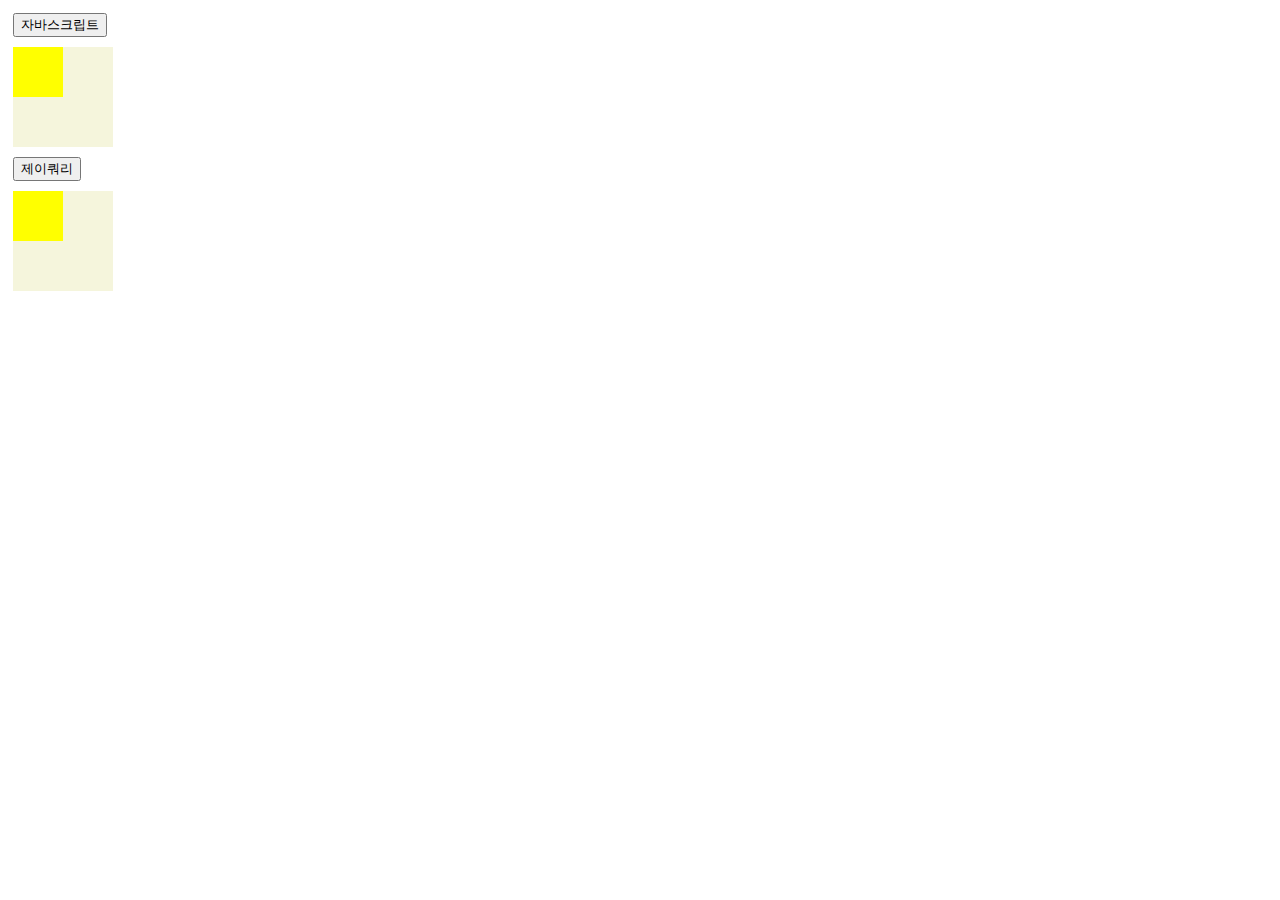
<file: part-25/index.html>
<!DOCTYPE html>
<html>
    <head>
        <meta charset="utf-8" />
        <title>Developer</title>
        <link rel="stylesheet" href="stylesheets/style.css" />
    </head>
    <body>
        
        <button class="vanila">자바스크립트</button>
        <div class="box1">
            <div class="inner"></div>
        </div>

        <button class="jquery">제이쿼리</button>
        <div class="box2">
            <div class="inner"></div>
        </div>

        <script src="javascripts/jquery-3.4.1.min.js"></script>
        <script src="javascripts/script.js"></script>

    </body>
</html>
</file>
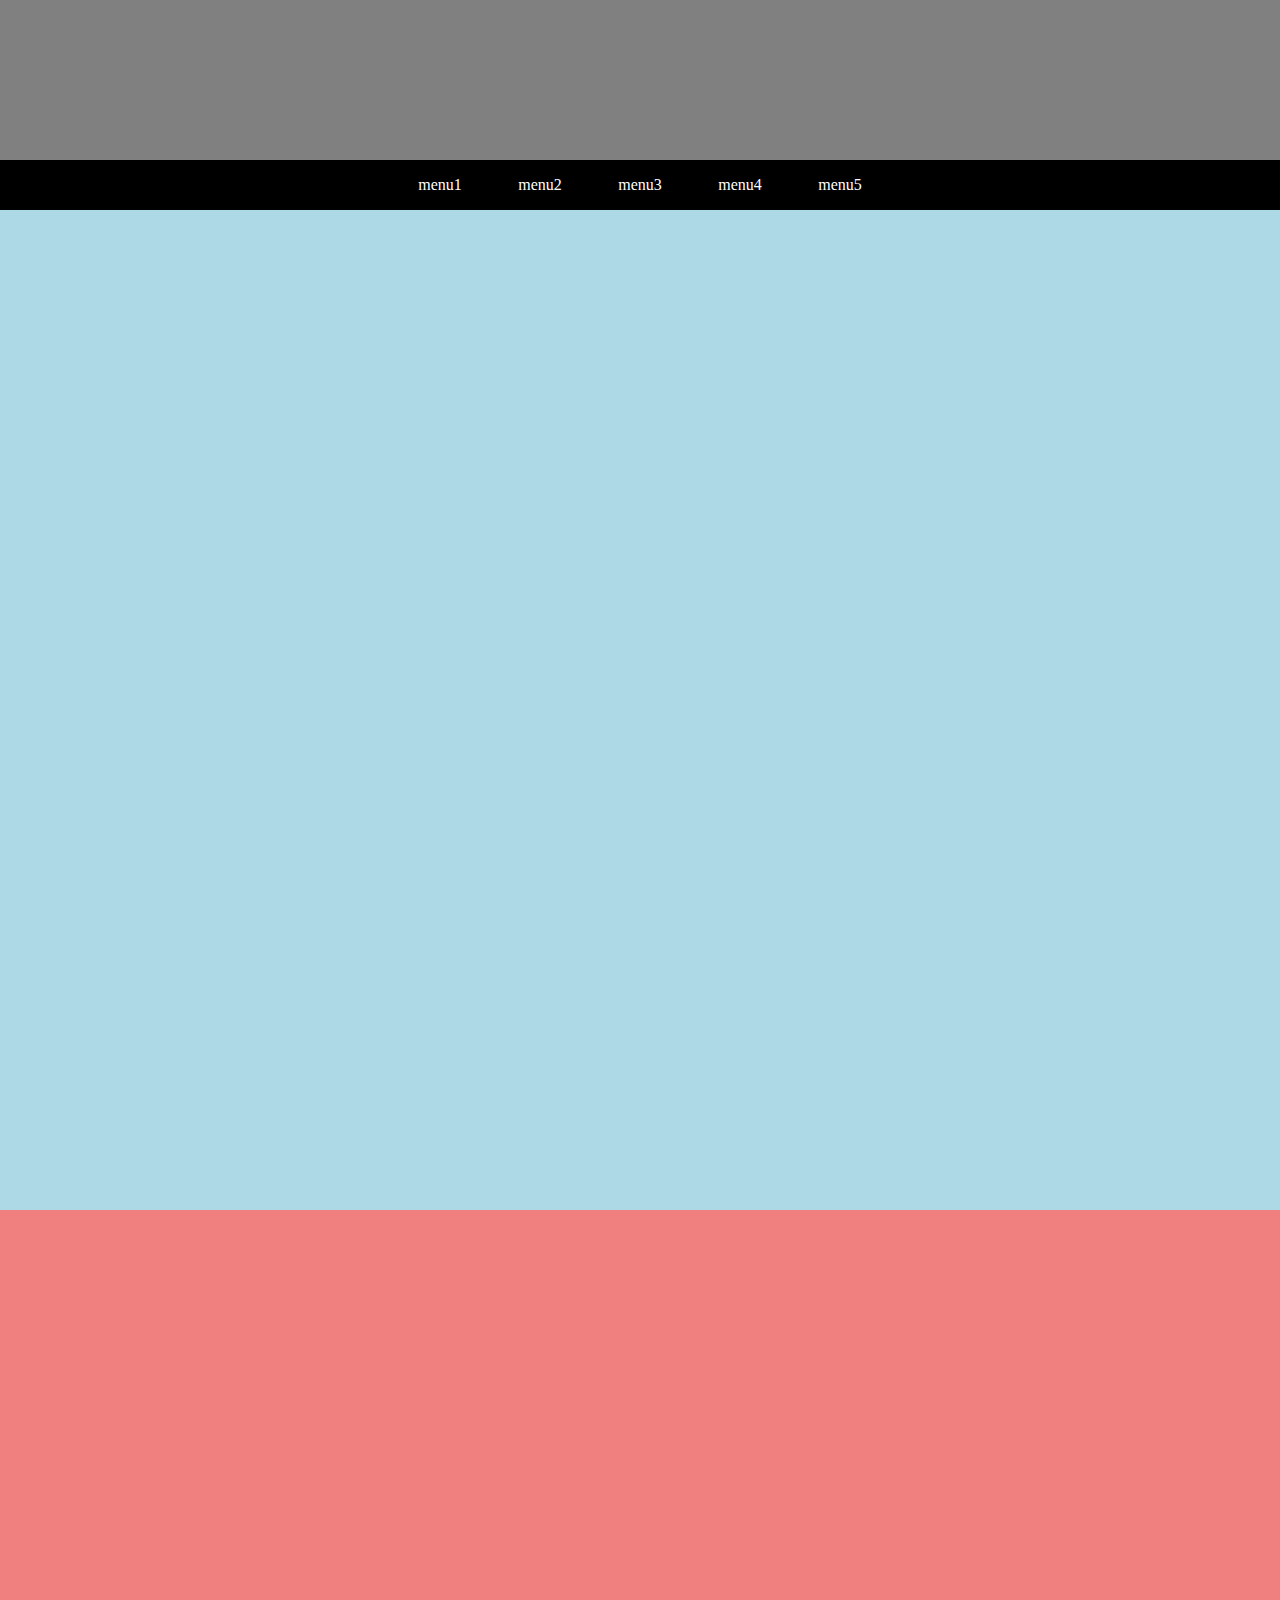
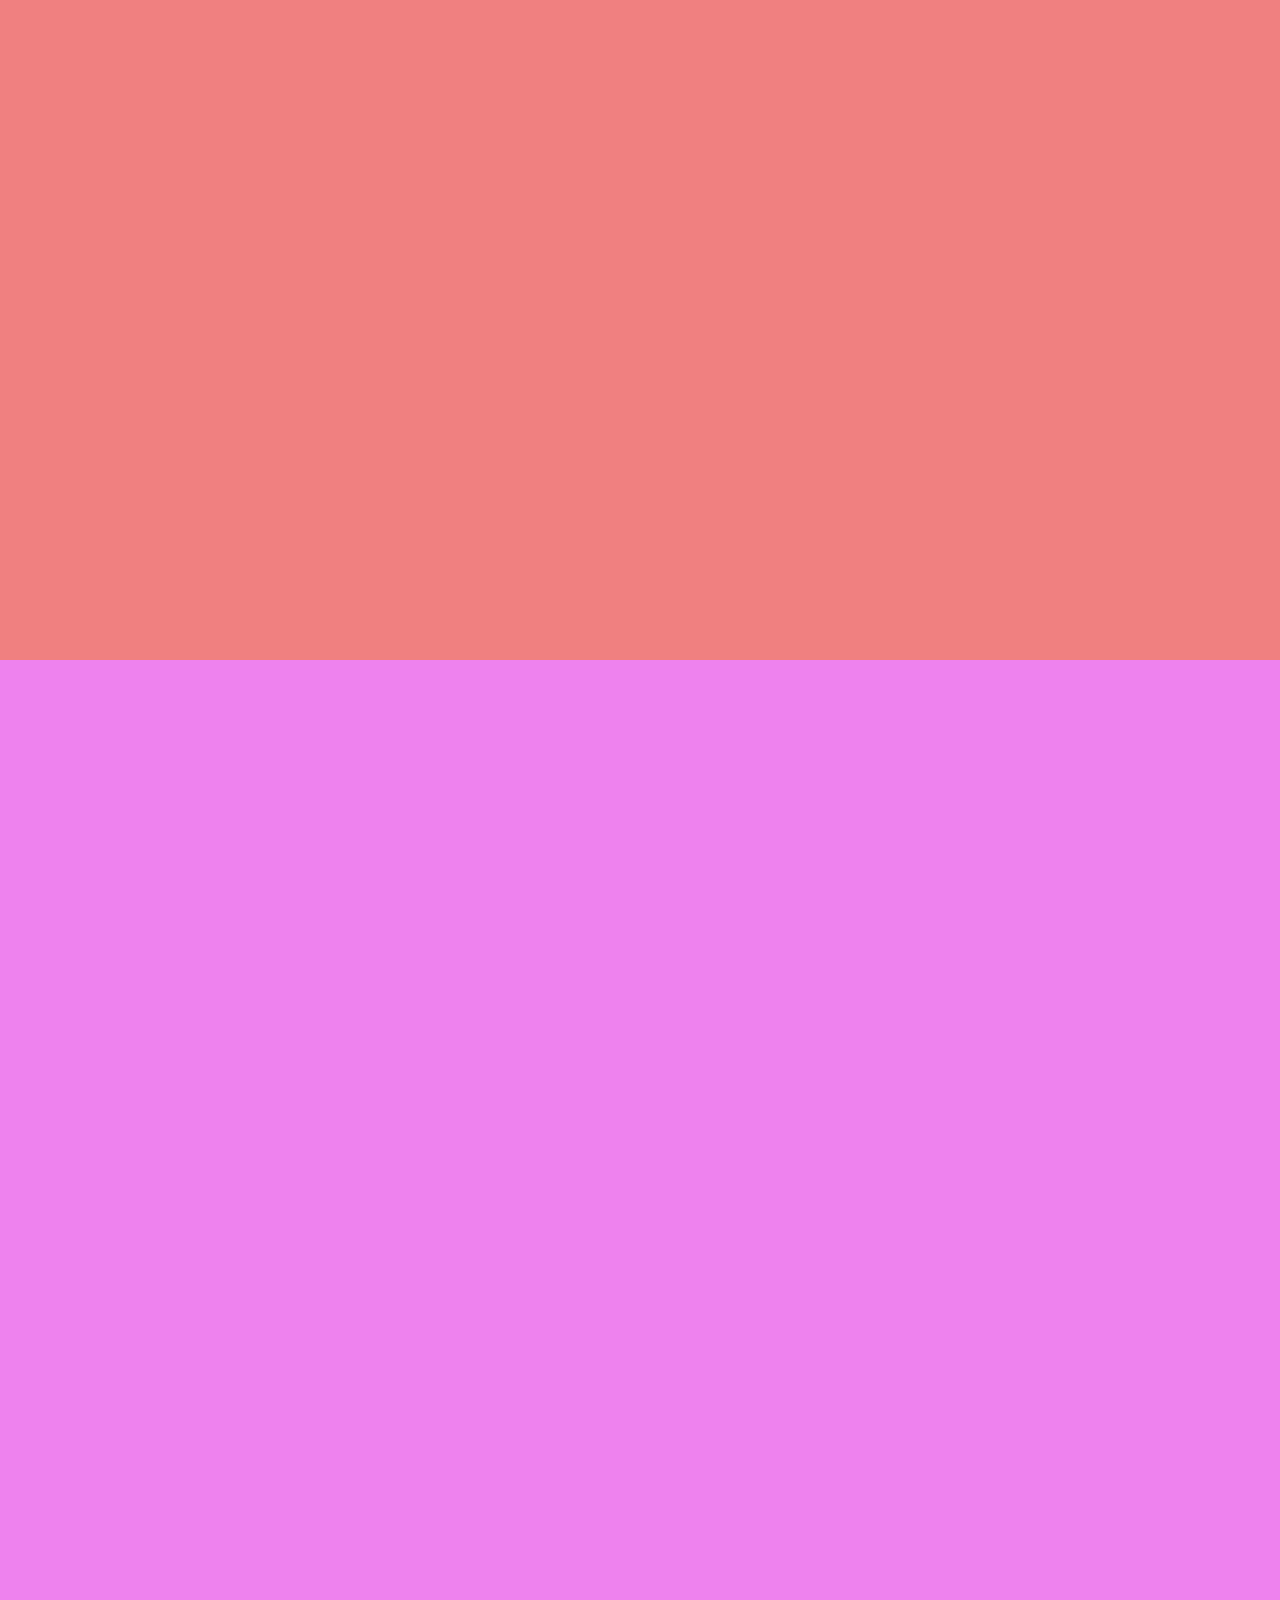
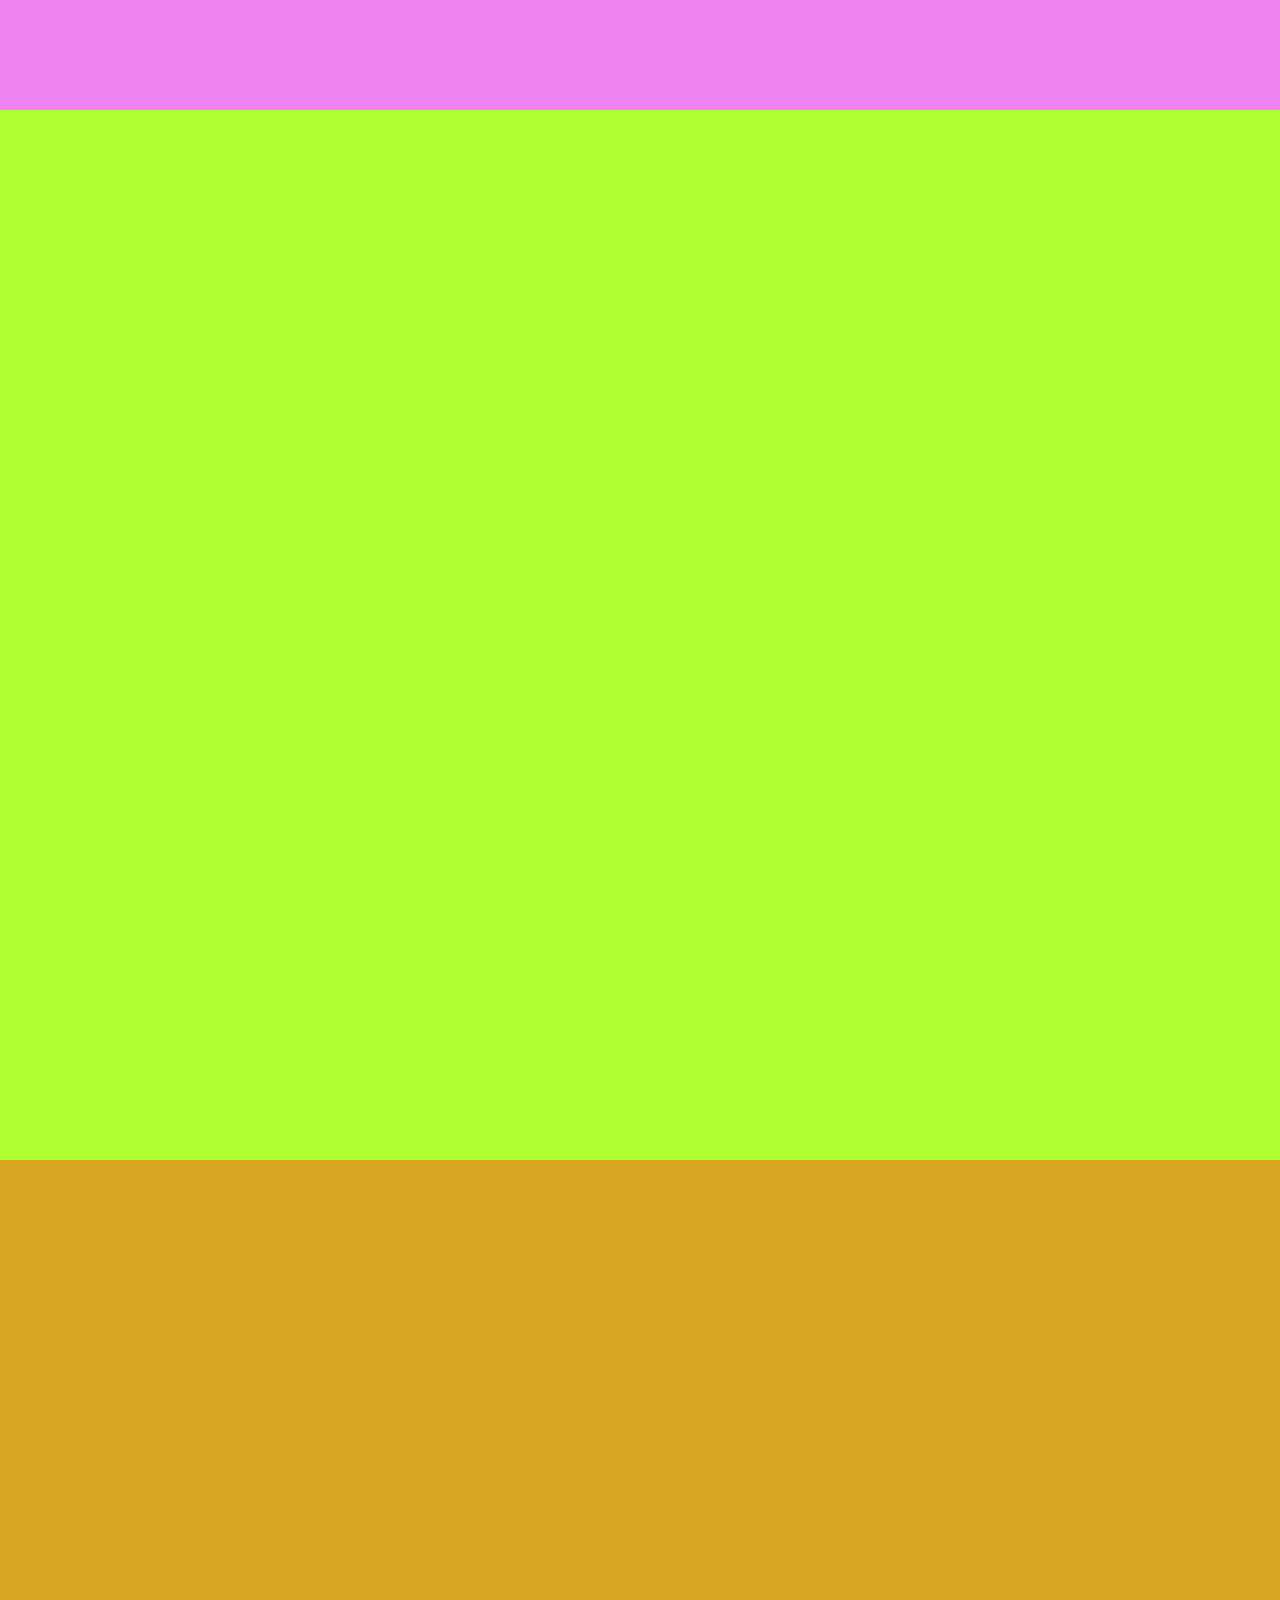
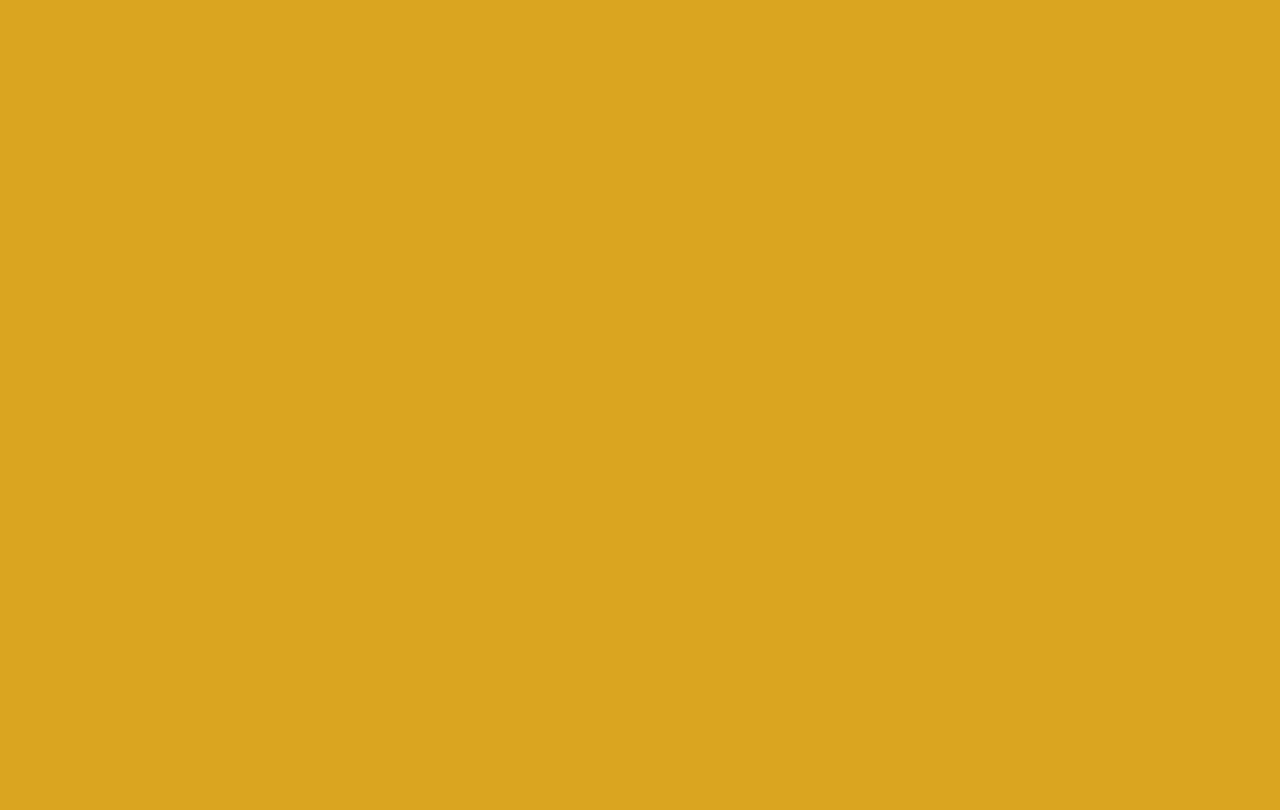
<file: part-26-2/index.html>
<!DOCTYPE html>
<html>
    <head>
        <meta charset="utf-8" />
        <title>Developer</title>
        <link rel="stylesheet" href="stylesheets/style.css" />
    </head>
    <body>
        
        <div class="header"></div>
        <div class="menu">
            <ul class="list">
                <li class="item">menu1</li>
                <li class="item">menu2</li>
                <li class="item">menu3</li>
                <li class="item">menu4</li>
                <li class="item">menu5</li>
            </ul>
        </div>
        
        <div class="container">
            <div class="section section1"></div>
            <div class="section section2"></div>
            <div class="section section3"></div>
            <div class="section section4"></div>
            <div class="section section5"></div>
        </div>

        <script src="javascripts/jquery-3.4.1.min.js"></script>
        <script src="javascripts/script.js"></script>

    </body>
</html>
</file>
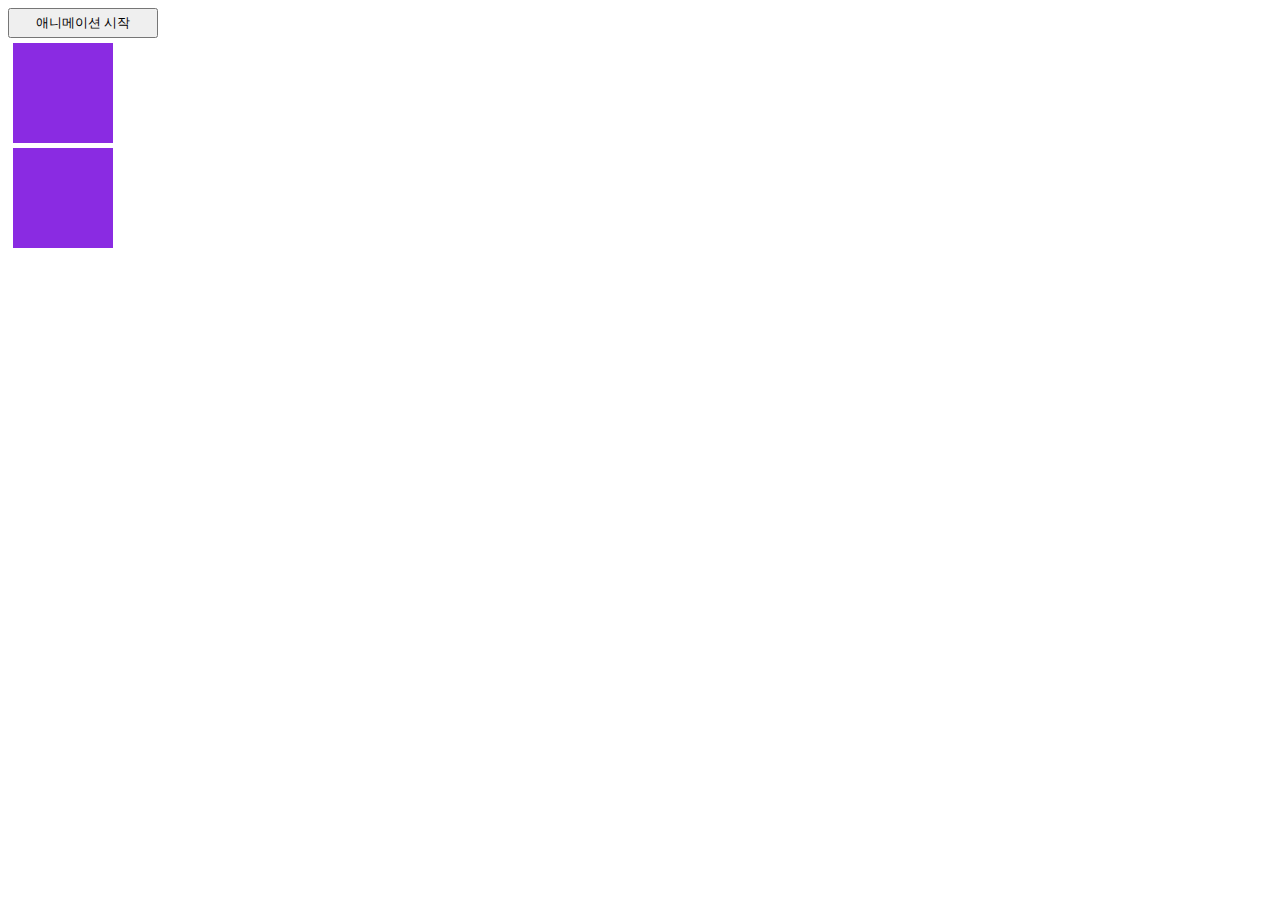
<file: part-26/index.html>
<!DOCTYPE html>
<html>
    <head>
        <meta charset="utf-8" />
        <title>Developer</title>
        <link rel="stylesheet" href="stylesheets/jquery-ui.min.css">
        <link rel="stylesheet" href="stylesheets/style.css" />
    </head>
    <body>
        
        <button class="btn">애니메이션 시작</button>
        <div class="box"></div>
        <div class="box1"></div>
        

        <script src="javascripts/jquery-3.4.1.min.js"></script>
        <script src="javascripts/jquery-ui.min.js"></script>
        <script src="javascripts/script.js"></script>

    </body>
</html>
</file>
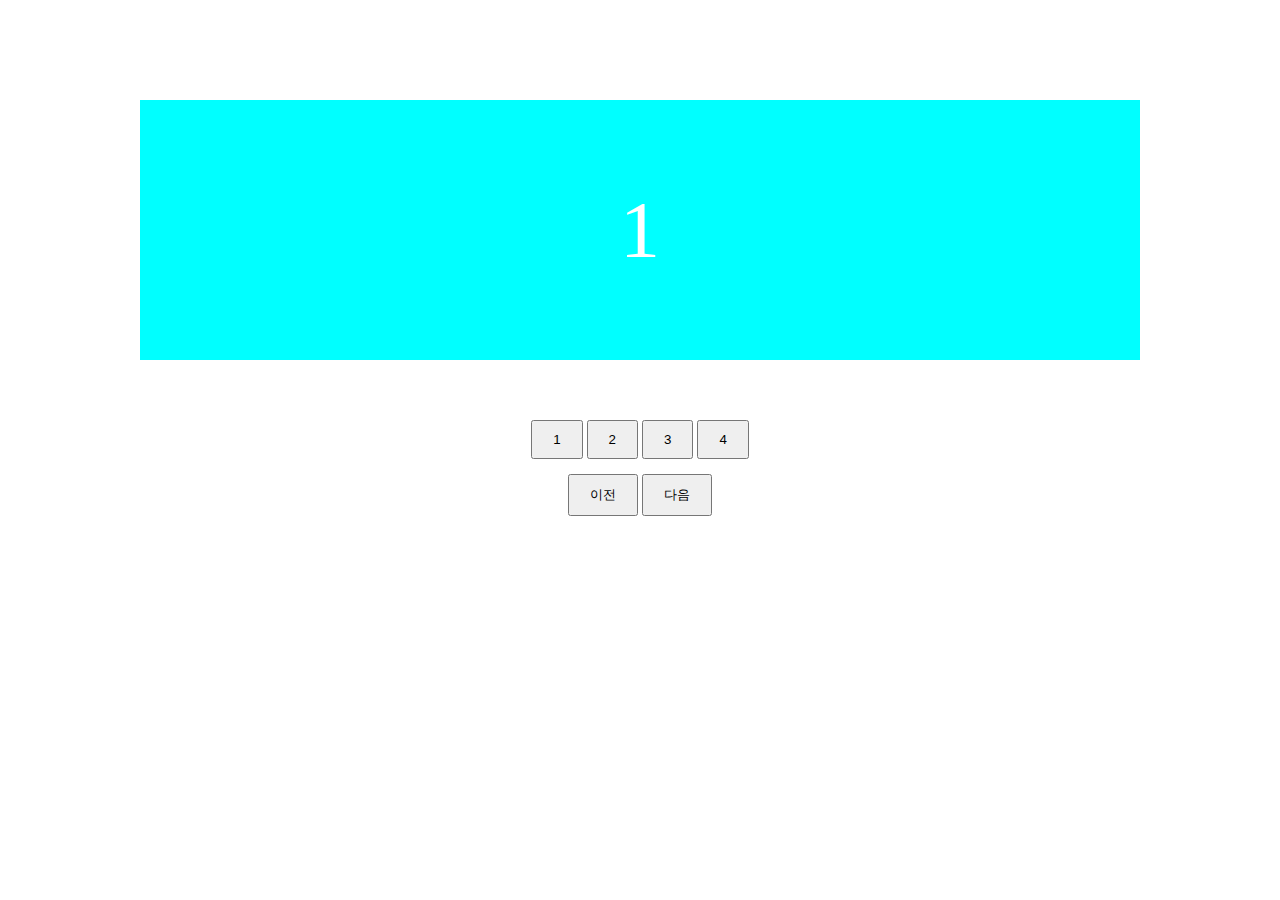
<file: part-27/index.html>
<!DOCTYPE html>
<html>
    <head>
        <meta charset="utf-8" />
        <title>Developer</title>
        <link rel="stylesheet" href="plugin/jquery.bxslider.min.css">
        <link rel="stylesheet" href="stylesheets/style.css" />
    </head>
    <body>
        
        <!-- 플러그인 
            
            1. 메이져급의 플러그인을 사용한다. (충돌)
            2. 기본 스타일을 만지는 플러그인은 사용하지 않도록 한다.
            3. 용량에 대해서도 신경을 써야 한다.
            4. 너무 많은 플러그인을 쓰면 좋지 않다. ( 플러그인들끼리 충돌이 난다. )

            공통적인 사용방법
            1. 기능을 찾는다.
            2. 다운로드를 받는다(소스코드)
            3. 구조를 맞춰준다.
            4. 실행한다.
        -->
        <div class="wrapper">
            <div class="slider">
                <div class="item first">
                    <div class="box box1">1</div>
                </div>
                <div class="item">
                    <div class="box box2">2</div>
                </div>
                <div class="item">
                    <div class="box box3">3</div>
                </div>
                <div class="item">
                    <div class="box box4">4</div>
                </div>
            </div>
          </div>

          <div class="button">
              <button>1</button>
              <button>2</button>
              <button>3</button>
              <button>4</button>
          </div>

          <div class="move">
              <button class="prev">이전</button>
              <button class="next">다음</button>
          </div>

        <script src="javascripts/jquery-3.4.1.min.js"></script>
        <script src="plugin/jquery.bxslider.min.js"></script>
        <script src="javascripts/script.js"></script>

    </body>
</html>
</file>
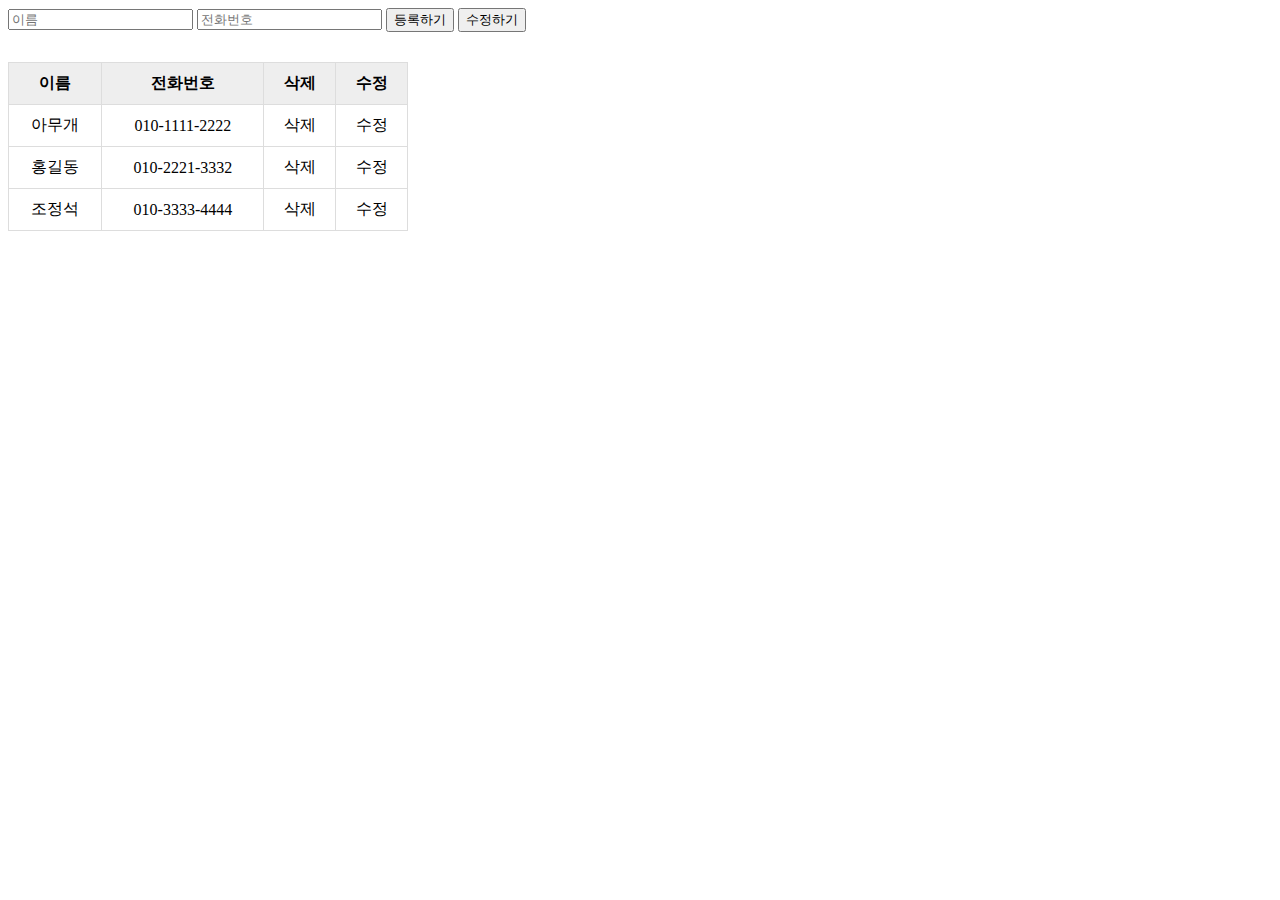
<file: part-28/index.html>
<!DOCTYPE html>
<html>
    <head>
        <meta charset="utf-8" />
        <title>Developer</title>
        <link rel="stylesheet" href="stylesheets/style.css" />
    </head>
    <body>
        
        <!-- 
            데이터 동적 처리 -> AJAX
            전화번호부
            이름
            전화번호

         -->
        <!-- <div class="container"></div> -->

        <!-- <input type="text" class="number" />
        <button class="ok">추가하기</button>
        <div class="wrapper">
            <div class="menu">정적추가 데이터</div>
        </div> -->

        <input type="text" class="name" placeholder="이름"/>
        <input type="text" class="phone" placeholder="전화번호"/>
        <button class="add">등록하기</button>
        <button class="edit">수정하기</button>

        <div class="list">
            <table>
                <thead>
                    <tr>
                        <th>이름</th>
                        <th>전화번호</th>
                        <th>삭제</th>
                        <th>수정</th>
                    </tr>
                </thead>
                <tbody>
                   
                </tbody>

            </table>
        </div>
        <script src="javascripts/jquery-3.4.1.min.js"></script>
        <script src="javascripts/data.js"></script>
        <script src="javascripts/script.js"></script>

    </body>
</html>
</file>
<file: part-25/stylesheets/style.css>
button {
    margin: 5px;
}
.box1,.box2{
    width: 100px;
    height: 100px;
    background-color: beige;
    margin: 5px;
}
.green{
    background-color: green;
}
.inner{
    width: 50px;
    height: 50px;
    background-color: yellow;
}
</file>
<file: part-26-2/stylesheets/style.css>
*{
    margin: 0;
    padding: 0;
}
li{
    list-style: none;
}
.header{
    height: 160px;
    background-color: grey;
}
.menu {
    height: 50px;
    background-color: black;
}
.menu .list {
    width: 500px;
    margin: 0 auto;
}
.menu .list .item {
    width: 100px;
    float: left;
    line-height: 50px;
    color: #fff;
    text-align: center;
    cursor: pointer;
}
.section {
    height: 1000px;
    padding-top : 50px;
}
.section1 {
    background-color: lightblue;
}
.section2 {
    background-color: lightcoral;
}   
.section3 {
    background-color: violet;
}   
.section4 {
    background-color: greenyellow;
}   
.section5 {
    background-color: goldenrod;
    height: 1200px;
}      
.menu {
    transition: background-color .4s ease;
    position: absolute;
    width: 100%;
    /* 글의 내용이 튀는 현상을 방지하기 위해서 position을 absoulte 넓이를 100%준다. */
}
.menu.fixed {
    position : fixed;
    top : 0;
    width: 100%;
    background-color : rgba(0,0,0,0.6);
}
.menu .list .item.select {
    color : orange;
}
</file>
<file: part-26/stylesheets/style.css>
.box,.box1{
    width: 100px;
    height: 100px;
    margin: 5px;
    background-color: blueviolet;
    position: relative;
}

.btn{
    width: 150px;
    height: 30px;
    padding: 2px;
}
</file>
<file: part-27/stylesheets/style.css>
.box {
    height: 260px;
    text-align: center;
    line-height: 260px;
    font-size: 80px;
    color: transparent;
}
.box1 {
    background-color: aqua;
}
.box2 {
    background-color: red;
}
.box3 {
    background-color: blueviolet;
}
.box4 {
    background-color: darkcyan;
}
.wrapper {
    width: 1000px;
    margin: 100px auto 20px;
}

.bx-wrapper {
    border: 0;
    box-shadow: none;
}
.button, .move{
    text-align: center;
    margin-bottom: 15px;
}
button{
    padding: 10px 20px;
}
</file>
<file: part-28/stylesheets/style.css>
table {
    width: 400px;
    border-collapse: collapse;
    margin-top: 30px;
}
th, td{
    border : 1px solid #ddd;
    padding: 10px;
    text-align: center;
    cursor: pointer;
}
th{
    background-color: #eee;
}
</file>
